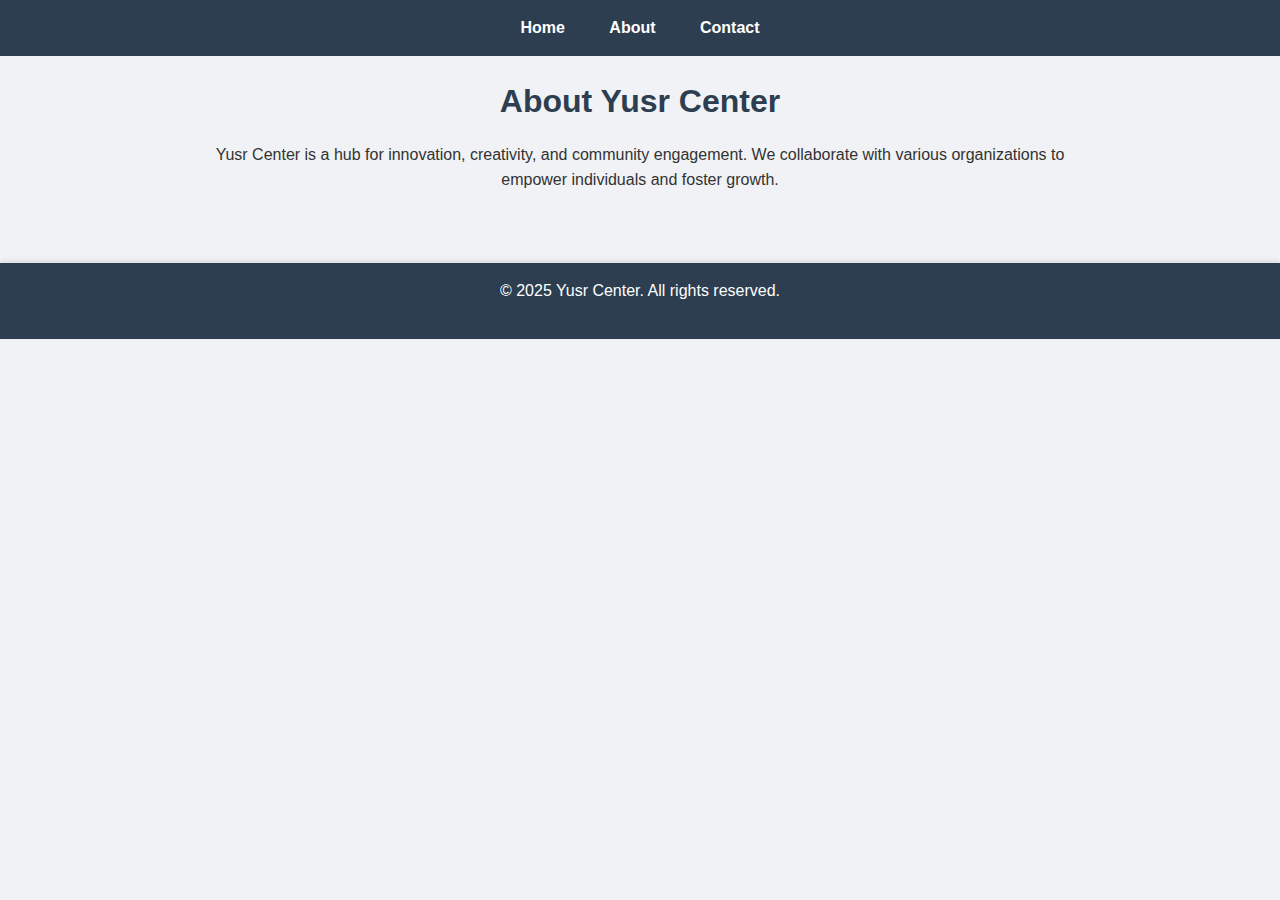
<file: about.html>
<!DOCTYPE html>
<html lang="en">
<head>
    <meta charset="UTF-8">
    <meta http-equiv="X-UA-Compatible" content="IE=edge">
    <meta name="viewport" content="width=device-width, initial-scale=1.0">
    <title>About Yusr Center</title>
    <link rel="stylesheet" href="style.css">
</head>
<body>

<header>
    <nav>
        <ul>
            <li><a href="index.html">Home</a></li>
            <li><a href="about.html">About</a></li>
            <li><a href="contact.html">Contact</a></li>
        </ul>
    </nav>
</header>

<main>
    <section id="about">
        <h1>About Yusr Center</h1>
        <p>Yusr Center is a hub for innovation, creativity, and community engagement. We collaborate with various organizations to empower individuals and foster growth.</p>
    </section>
</main>

<footer>
    <p>&copy; 2025 Yusr Center. All rights reserved.</p>
</footer>

</body>
</html>
</file>
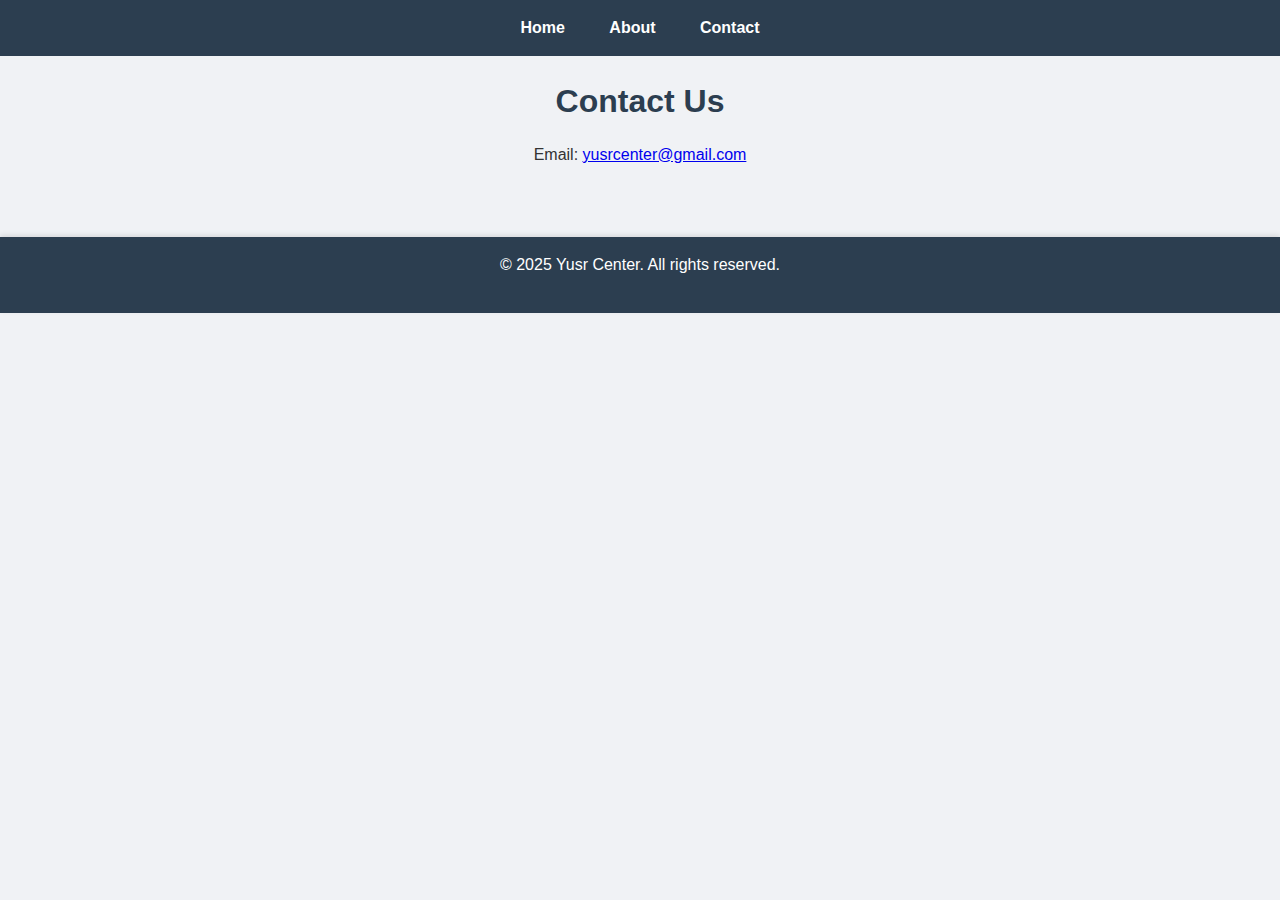
<file: contact.html>
<!DOCTYPE html>
<html lang="en">
<head>
    <meta charset="UTF-8">
    <meta http-equiv="X-UA-Compatible" content="IE=edge">
    <meta name="viewport" content="width=device-width, initial-scale=1.0">
    <title>Contact Yusr Center</title>
    <link rel="stylesheet" href="style.css">
</head>
<body>

<header>
    <nav>
        <ul>
            <li><a href="index.html">Home</a></li>
            <li><a href="about.html">About</a></li>
            <li><a href="contact.html">Contact</a></li>
        </ul>
    </nav>
</header>

<main>
    <section id="contact">
        <h1>Contact Us</h1>
        <p>Email: <a href="mailto:yusrcenter.contact@gmail.com">yusrcenter@gmail.com</a></p>
    </section>
</main>

<footer>
    <p>&copy; 2025 Yusr Center. All rights reserved.</p>
</footer>

</body>
</html>
</file>
<file: style.css>
/* Reset */
body, h1, h2, p, ul, li {
    margin: 0;
    padding: 0;
}

body {
    font-family: Arial, Verdana, sans-serif;
    background: #f0f2f5;
    color: #333;
    text-align: center;
    line-height: 1.6;
}

/* Navigation */
header {
    background-color: #2c3e50;
    padding: 15px 0;
}

header ul {
    list-style: none;
    margin: 0;
    padding: 0;
}

header ul li {
    display: inline;
    margin: 0 20px;
}

header ul li a {
    color: #fff;
    text-decoration: none;
    font-weight: bold;
    transition: color 0.3s;
}

header ul li a:hover {
    color: #1abc9c;
}

/* Top Logo */
.top-logo {
    max-width: 300px;
    height: auto;
    margin: 30px 0;
    box-shadow: 0 4px 8px rgba(0,0,0,0.2);
    border-radius: 10px;
}

/* Sections */
main {
    max-width: 900px;
    margin: 0 auto;
    padding: 20px;
}

h1 {
    font-size: 32px;
    margin-bottom: 15px;
    color: #2c3e50;
}

h2 {
    font-size: 24px;
    margin-top: 30px;
    margin-bottom: 20px;
    color: #34495e;
}

p {
    margin-bottom: 20px;
}

/* Organizations */
#organizations ul {
    list-style: none;
    padding: 0;
}

#organizations ul li {
    margin: 25px auto;
}

.org-logo {
    max-width: 150px;
    height: auto;
    display: block;
    margin: 0 auto;
    border-radius: 10px;
    box-shadow: 0 4px 6px rgba(0,0,0,0.15);
    transition: transform 0.3s;
}

.org-logo:hover {
    transform: scale(1.05);
}

/* Forum */
.forum-frame {
    width: 100%;
    height: 500px;
    border: 1px solid #ccc;
    margin-bottom: 40px;
    border-radius: 8px;
}

/* Footer */
footer {
    background-color: #2c3e50;
    color: #fff;
    padding: 15px 0;
    margin-top: 30px;
    box-shadow: 0 -2px 5px rgba(0,0,0,0.1);
}
</file>
